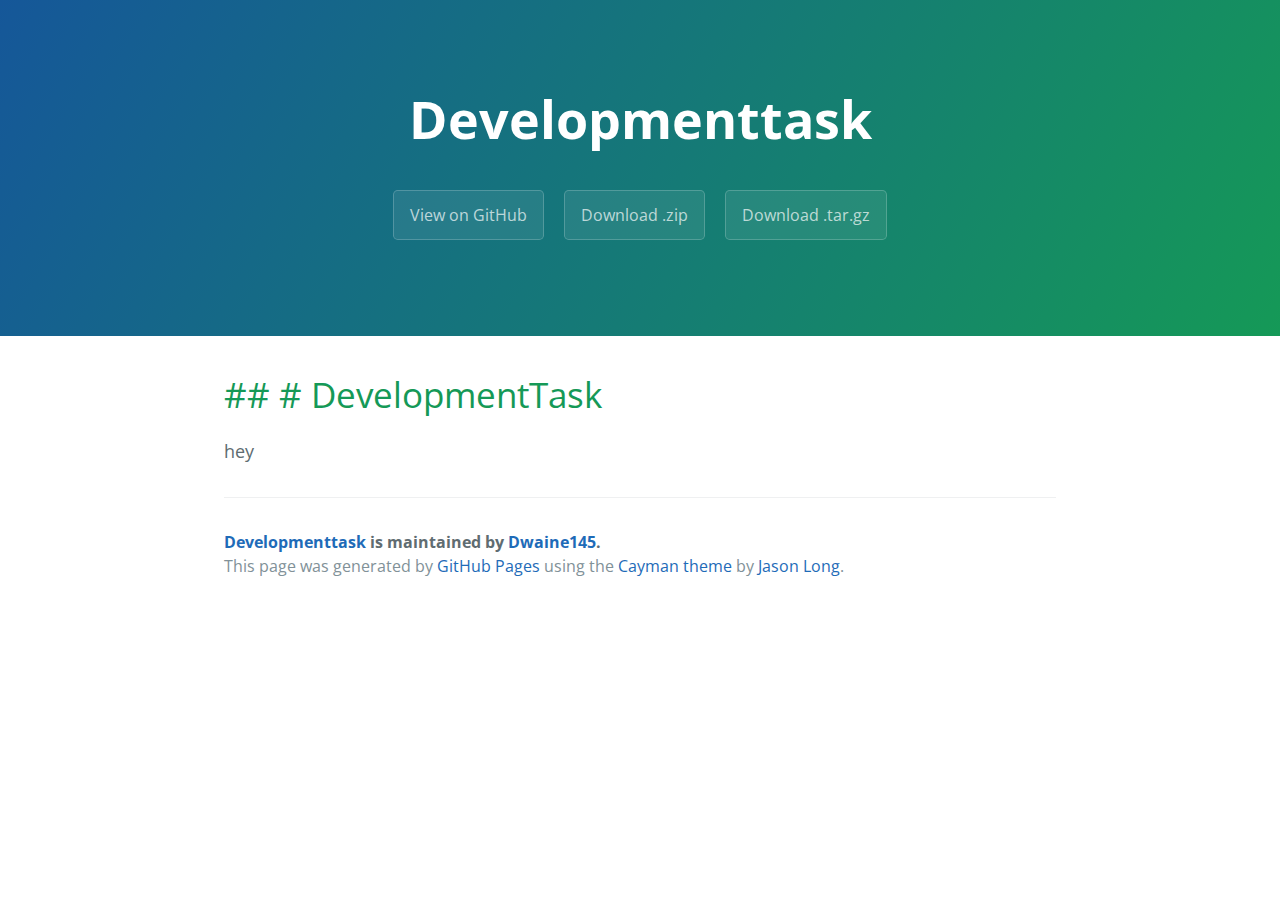
<file: index.html>
<!DOCTYPE html>
<html lang="en-us">
  <head>
    <meta charset="UTF-8">
    <title>Developmenttask by Dwaine145</title>
    <meta name="viewport" content="width=device-width, initial-scale=1">
    <link rel="stylesheet" type="text/css" href="stylesheets/normalize.css" media="screen">
    <link href='https://fonts.googleapis.com/css?family=Open+Sans:400,700' rel='stylesheet' type='text/css'>
    <link rel="stylesheet" type="text/css" href="stylesheets/stylesheet.css" media="screen">
    <link rel="stylesheet" type="text/css" href="stylesheets/github-light.css" media="screen">
  </head>
  <body>
    <section class="page-header">
      <h1 class="project-name">Developmenttask</h1>
      <h2 class="project-tagline"></h2>
      <a href="https://github.com/Dwaine145/DevelopmentTask" class="btn">View on GitHub</a>
      <a href="https://github.com/Dwaine145/DevelopmentTask/zipball/master" class="btn">Download .zip</a>
      <a href="https://github.com/Dwaine145/DevelopmentTask/tarball/master" class="btn">Download .tar.gz</a>
    </section>

    <section class="main-content">
      <h1>
<a id="--developmenttask" class="anchor" href="#--developmenttask" aria-hidden="true"><span aria-hidden="true" class="octicon octicon-link"></span></a>## # DevelopmentTask</h1>

<p>hey</p>

      <footer class="site-footer">
        <span class="site-footer-owner"><a href="https://github.com/Dwaine145/DevelopmentTask">Developmenttask</a> is maintained by <a href="https://github.com/Dwaine145">Dwaine145</a>.</span>

        <span class="site-footer-credits">This page was generated by <a href="https://pages.github.com">GitHub Pages</a> using the <a href="https://github.com/jasonlong/cayman-theme">Cayman theme</a> by <a href="https://twitter.com/jasonlong">Jason Long</a>.</span>
      </footer>

    </section>

  
  </body>
</html>
</file>
<file: stylesheets/stylesheet.css>
* {
  box-sizing: border-box; }

body {
  padding: 0;
  margin: 0;
  font-family: "Open Sans", "Helvetica Neue", Helvetica, Arial, sans-serif;
  font-size: 16px;
  line-height: 1.5;
  color: #606c71; }

a {
  color: #1e6bb8;
  text-decoration: none; }
  a:hover {
    text-decoration: underline; }

.btn {
  display: inline-block;
  margin-bottom: 1rem;
  color: rgba(255, 255, 255, 0.7);
  background-color: rgba(255, 255, 255, 0.08);
  border-color: rgba(255, 255, 255, 0.2);
  border-style: solid;
  border-width: 1px;
  border-radius: 0.3rem;
  transition: color 0.2s, background-color 0.2s, border-color 0.2s; }
  .btn + .btn {
    margin-left: 1rem; }

.btn:hover {
  color: rgba(255, 255, 255, 0.8);
  text-decoration: none;
  background-color: rgba(255, 255, 255, 0.2);
  border-color: rgba(255, 255, 255, 0.3); }

@media screen and (min-width: 64em) {
  .btn {
    padding: 0.75rem 1rem; } }

@media screen and (min-width: 42em) and (max-width: 64em) {
  .btn {
    padding: 0.6rem 0.9rem;
    font-size: 0.9rem; } }

@media screen and (max-width: 42em) {
  .btn {
    display: block;
    width: 100%;
    padding: 0.75rem;
    font-size: 0.9rem; }
    .btn + .btn {
      margin-top: 1rem;
      margin-left: 0; } }

.page-header {
  color: #fff;
  text-align: center;
  background-color: #159957;
  background-image: linear-gradient(120deg, #155799, #159957); }

@media screen and (min-width: 64em) {
  .page-header {
    padding: 5rem 6rem; } }

@media screen and (min-width: 42em) and (max-width: 64em) {
  .page-header {
    padding: 3rem 4rem; } }

@media screen and (max-width: 42em) {
  .page-header {
    padding: 2rem 1rem; } }

.project-name {
  margin-top: 0;
  margin-bottom: 0.1rem; }

@media screen and (min-width: 64em) {
  .project-name {
    font-size: 3.25rem; } }

@media screen and (min-width: 42em) and (max-width: 64em) {
  .project-name {
    font-size: 2.25rem; } }

@media screen and (max-width: 42em) {
  .project-name {
    font-size: 1.75rem; } }

.project-tagline {
  margin-bottom: 2rem;
  font-weight: normal;
  opacity: 0.7; }

@media screen and (min-width: 64em) {
  .project-tagline {
    font-size: 1.25rem; } }

@media screen and (min-width: 42em) and (max-width: 64em) {
  .project-tagline {
    font-size: 1.15rem; } }

@media screen and (max-width: 42em) {
  .project-tagline {
    font-size: 1rem; } }

.main-content :first-child {
  margin-top: 0; }
.main-content img {
  max-width: 100%; }
.main-content h1, .main-content h2, .main-content h3, .main-content h4, .main-content h5, .main-content h6 {
  margin-top: 2rem;
  margin-bottom: 1rem;
  font-weight: normal;
  color: #159957; }
.main-content p {
  margin-bottom: 1em; }
.main-content code {
  padding: 2px 4px;
  font-family: Consolas, "Liberation Mono", Menlo, Courier, monospace;
  font-size: 0.9rem;
  color: #383e41;
  background-color: #f3f6fa;
  border-radius: 0.3rem; }
.main-content pre {
  padding: 0.8rem;
  margin-top: 0;
  margin-bottom: 1rem;
  font: 1rem Consolas, "Liberation Mono", Menlo, Courier, monospace;
  color: #567482;
  word-wrap: normal;
  background-color: #f3f6fa;
  border: solid 1px #dce6f0;
  border-radius: 0.3rem; }
  .main-content pre > code {
    padding: 0;
    margin: 0;
    font-size: 0.9rem;
    color: #567482;
    word-break: normal;
    white-space: pre;
    background: transparent;
    border: 0; }
.main-content .highlight {
  margin-bottom: 1rem; }
  .main-content .highlight pre {
    margin-bottom: 0;
    word-break: normal; }
.main-content .highlight pre, .main-content pre {
  padding: 0.8rem;
  overflow: auto;
  font-size: 0.9rem;
  line-height: 1.45;
  border-radius: 0.3rem; }
.main-content pre code, .main-content pre tt {
  display: inline;
  max-width: initial;
  padding: 0;
  margin: 0;
  overflow: initial;
  line-height: inherit;
  word-wrap: normal;
  background-color: transparent;
  border: 0; }
  .main-content pre code:before, .main-content pre code:after, .main-content pre tt:before, .main-content pre tt:after {
    content: normal; }
.main-content ul, .main-content ol {
  margin-top: 0; }
.main-content blockquote {
  padding: 0 1rem;
  margin-left: 0;
  color: #819198;
  border-left: 0.3rem solid #dce6f0; }
  .main-content blockquote > :first-child {
    margin-top: 0; }
  .main-content blockquote > :last-child {
    margin-bottom: 0; }
.main-content table {
  display: block;
  width: 100%;
  overflow: auto;
  word-break: normal;
  word-break: keep-all; }
  .main-content table th {
    font-weight: bold; }
  .main-content table th, .main-content table td {
    padding: 0.5rem 1rem;
    border: 1px solid #e9ebec; }
.main-content dl {
  padding: 0; }
  .main-content dl dt {
    padding: 0;
    margin-top: 1rem;
    font-size: 1rem;
    font-weight: bold; }
  .main-content dl dd {
    padding: 0;
    margin-bottom: 1rem; }
.main-content hr {
  height: 2px;
  padding: 0;
  margin: 1rem 0;
  background-color: #eff0f1;
  border: 0; }

@media screen and (min-width: 64em) {
  .main-content {
    max-width: 64rem;
    padding: 2rem 6rem;
    margin: 0 auto;
    font-size: 1.1rem; } }

@media screen and (min-width: 42em) and (max-width: 64em) {
  .main-content {
    padding: 2rem 4rem;
    font-size: 1.1rem; } }

@media screen and (max-width: 42em) {
  .main-content {
    padding: 2rem 1rem;
    font-size: 1rem; } }

.site-footer {
  padding-top: 2rem;
  margin-top: 2rem;
  border-top: solid 1px #eff0f1; }

.site-footer-owner {
  display: block;
  font-weight: bold; }

.site-footer-credits {
  color: #819198; }

@media screen and (min-width: 64em) {
  .site-footer {
    font-size: 1rem; } }

@media screen and (min-width: 42em) and (max-width: 64em) {
  .site-footer {
    font-size: 1rem; } }

@media screen and (max-width: 42em) {
  .site-footer {
    font-size: 0.9rem; } }
</file>
<file: stylesheets/github-light.css>
/*
The MIT License (MIT)

Copyright (c) 2016 GitHub, Inc.

Permission is hereby granted, free of charge, to any person obtaining a copy
of this software and associated documentation files (the "Software"), to deal
in the Software without restriction, including without limitation the rights
to use, copy, modify, merge, publish, distribute, sublicense, and/or sell
copies of the Software, and to permit persons to whom the Software is
furnished to do so, subject to the following conditions:

The above copyright notice and this permission notice shall be included in all
copies or substantial portions of the Software.

THE SOFTWARE IS PROVIDED "AS IS", WITHOUT WARRANTY OF ANY KIND, EXPRESS OR
IMPLIED, INCLUDING BUT NOT LIMITED TO THE WARRANTIES OF MERCHANTABILITY,
FITNESS FOR A PARTICULAR PURPOSE AND NONINFRINGEMENT. IN NO EVENT SHALL THE
AUTHORS OR COPYRIGHT HOLDERS BE LIABLE FOR ANY CLAIM, DAMAGES OR OTHER
LIABILITY, WHETHER IN AN ACTION OF CONTRACT, TORT OR OTHERWISE, ARISING FROM,
OUT OF OR IN CONNECTION WITH THE SOFTWARE OR THE USE OR OTHER DEALINGS IN THE
SOFTWARE.

*/

.pl-c /* comment */ {
  color: #969896;
}

.pl-c1 /* constant, variable.other.constant, support, meta.property-name, support.constant, support.variable, meta.module-reference, markup.raw, meta.diff.header */,
.pl-s .pl-v /* string variable */ {
  color: #0086b3;
}

.pl-e /* entity */,
.pl-en /* entity.name */ {
  color: #795da3;
}

.pl-smi /* variable.parameter.function, storage.modifier.package, storage.modifier.import, storage.type.java, variable.other */,
.pl-s .pl-s1 /* string source */ {
  color: #333;
}

.pl-ent /* entity.name.tag */ {
  color: #63a35c;
}

.pl-k /* keyword, storage, storage.type */ {
  color: #a71d5d;
}

.pl-s /* string */,
.pl-pds /* punctuation.definition.string, string.regexp.character-class */,
.pl-s .pl-pse .pl-s1 /* string punctuation.section.embedded source */,
.pl-sr /* string.regexp */,
.pl-sr .pl-cce /* string.regexp constant.character.escape */,
.pl-sr .pl-sre /* string.regexp source.ruby.embedded */,
.pl-sr .pl-sra /* string.regexp string.regexp.arbitrary-repitition */ {
  color: #183691;
}

.pl-v /* variable */ {
  color: #ed6a43;
}

.pl-id /* invalid.deprecated */ {
  color: #b52a1d;
}

.pl-ii /* invalid.illegal */ {
  color: #f8f8f8;
  background-color: #b52a1d;
}

.pl-sr .pl-cce /* string.regexp constant.character.escape */ {
  font-weight: bold;
  color: #63a35c;
}

.pl-ml /* markup.list */ {
  color: #693a17;
}

.pl-mh /* markup.heading */,
.pl-mh .pl-en /* markup.heading entity.name */,
.pl-ms /* meta.separator */ {
  font-weight: bold;
  color: #1d3e81;
}

.pl-mq /* markup.quote */ {
  color: #008080;
}

.pl-mi /* markup.italic */ {
  font-style: italic;
  color: #333;
}

.pl-mb /* markup.bold */ {
  font-weight: bold;
  color: #333;
}

.pl-md /* markup.deleted, meta.diff.header.from-file */ {
  color: #bd2c00;
  background-color: #ffecec;
}

.pl-mi1 /* markup.inserted, meta.diff.header.to-file */ {
  color: #55a532;
  background-color: #eaffea;
}

.pl-mdr /* meta.diff.range */ {
  font-weight: bold;
  color: #795da3;
}

.pl-mo /* meta.output */ {
  color: #1d3e81;
}
</file>
